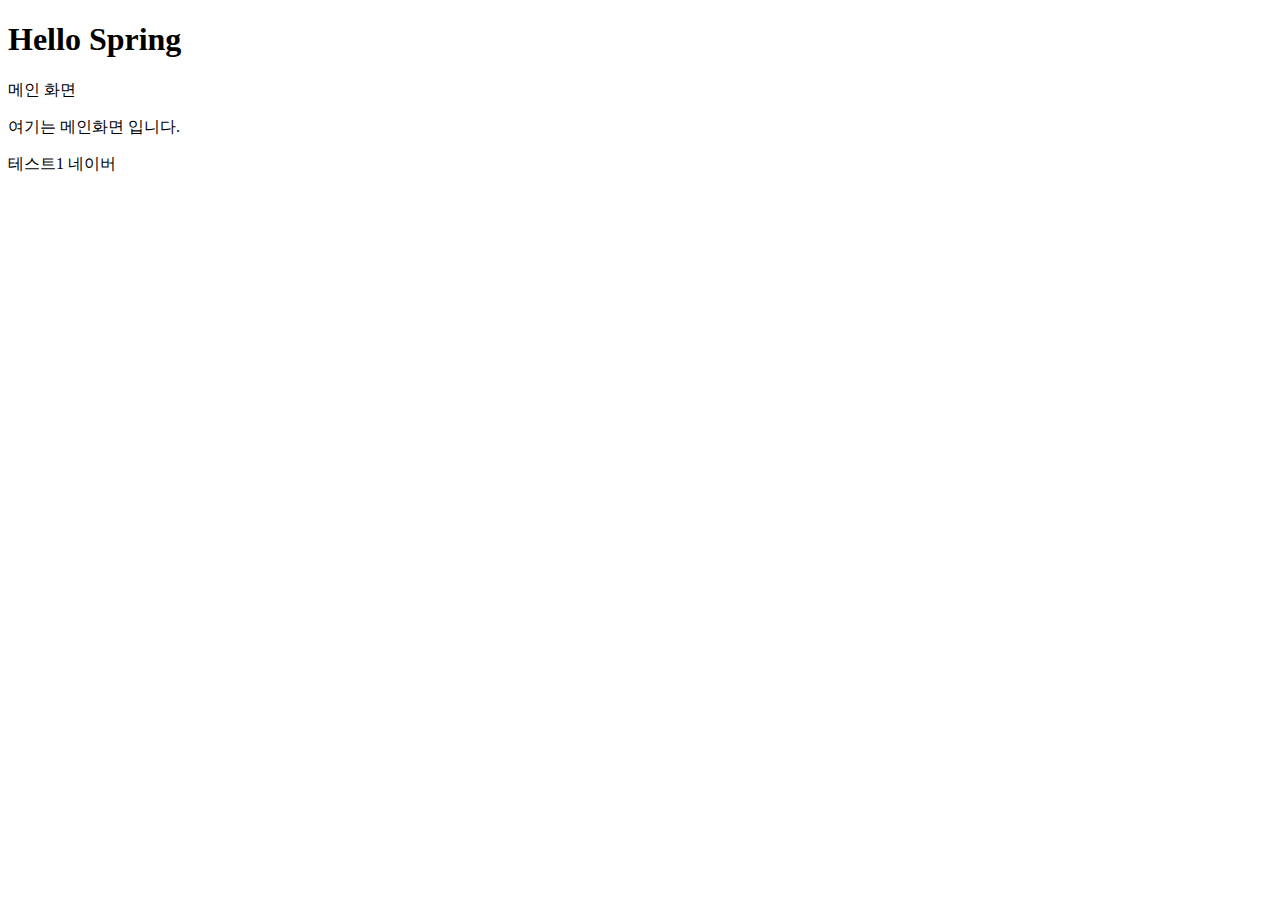
<file: src/main/resources/templates/index.html>
<!DOCTYPE html>
<html lang="en" xmlns:th="http://www.thymeleaf.org">
<head>
    <meta charset="UTF-8">
    <title>메인 화면</title>
</head>
<body>
    <div class="container">
        <div>
            <h1>Hello Spring</h1>
            <p>메인 화면</p>
            <p>
                여기는 메인화면 입니다.
            </p>
            <a th:href="@{test/test}">테스트1</a>
            <a th:href="@{http://naver.com}">네이버</a>
        </div>
    </div>
</body>
</html>
</file>
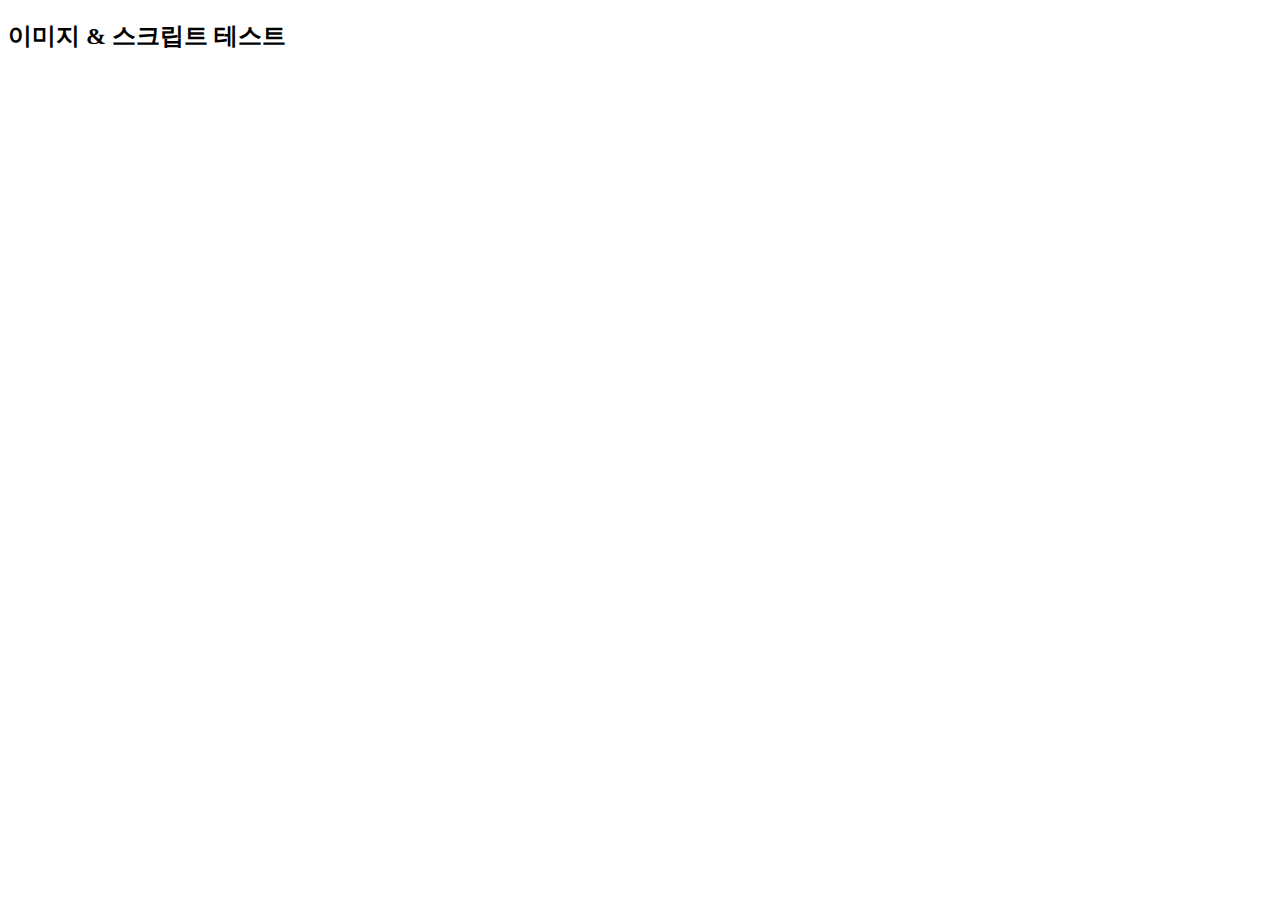
<file: src/main/resources/templates/test/test.html>
<!DOCTYPE html>
<html lang="en" xmlns:th="http://www.thymeleaf.org">
<head>
    <meta charset="UTF-8">
    <title>테스트</title>
    <link rel="stylesheet" th:href="@{/css/test.css}">
    <script type="text/javascript" th:src="@{/js/test.js}"></script>
</head>
<body>
    <div class="container">
        <h2 class="title"> 이미지 & 스크립트 테스트 </h2>
        <img id="img1" th:src="@{/img/test.jpg}" alt="" th:onclick="test();">
    </div>
</body>
</html>
</file>
